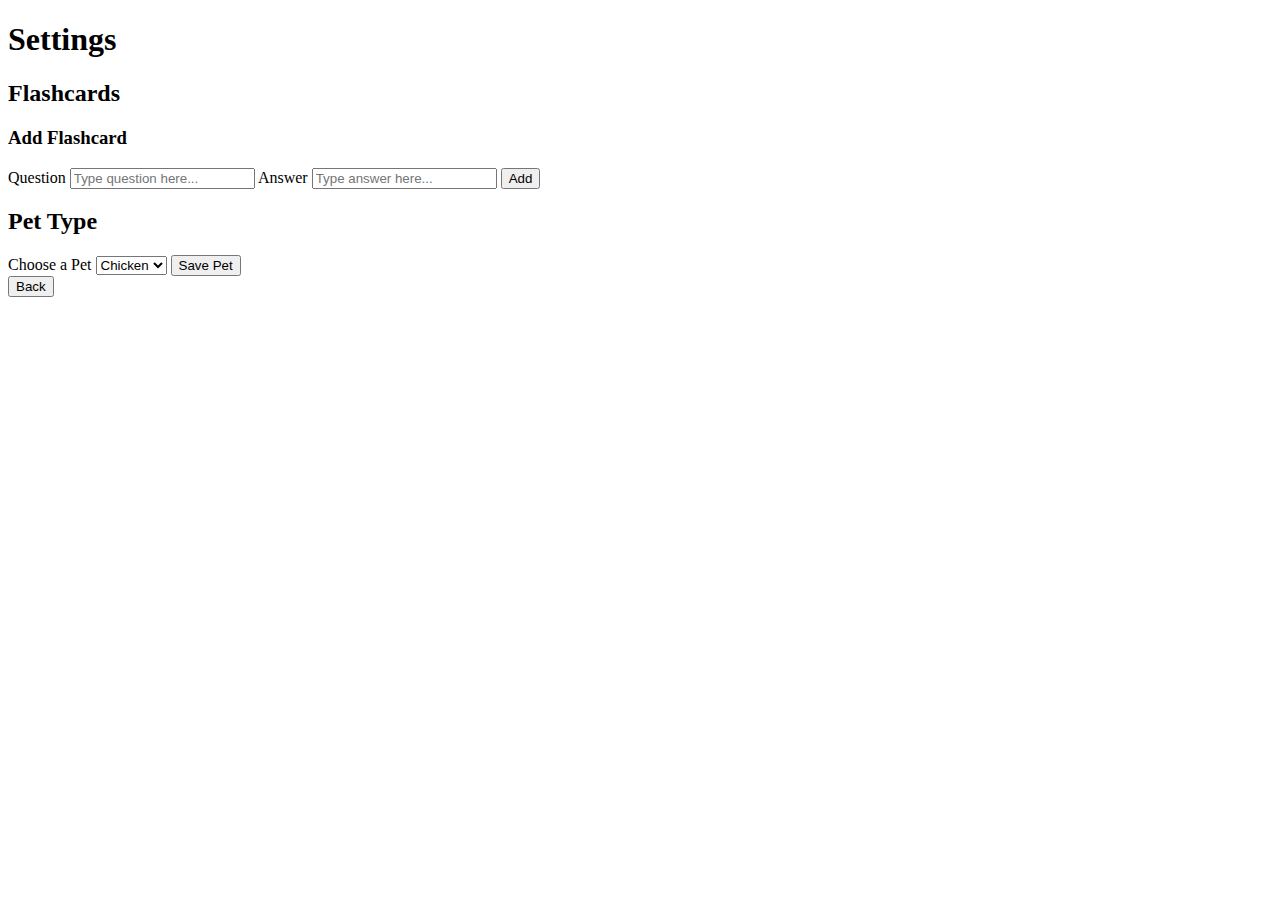
<file: settings.html>
<!-- settings page -->

<!DOCTYPE html>
<html lang="eng">
<head>
    <meta charset="UTF-8" />
    <title>Settings</title>
    <link rel="stylesheet" href="css/style.css" />
</head>
<body>
<h1>Settings</h1>


<section>
    <h2>Flashcards</h2>
    <div id="flashcard-list"></div>

    <h3>Add Flashcard</h3>
    <label for="q-input">Question</label>
    <input id="q-input" placeholder="Type question here..." />
    <label for="a-input">Answer</label>
    <input id="a-input" placeholder="Type answer here..." />
    <button id="add-card">Add</button>
</section>


<section>
    <h2>Pet Type</h2>
    <label for="pet-select">Choose a Pet</label>
    <select id="pet-select">
        <option value = "chicken">Chicken</option>
        <option value = "frog">Frog</option>
        <option value = "cow">Cow</option>
        <option value = "pig">Pig</option>
        <option value = "whale">Whale</option>
        <option value = "snake">Snake</option>
    </select>
    <button id="save-pet">Save Pet</button>
</section>


<a href="index.html"><button>Back</button></a>


<script src="js/storage.js"></script>
<script src="js/settings.js"></script>
</body>
</html>
</file>
<file: css/style.css>

</file>
